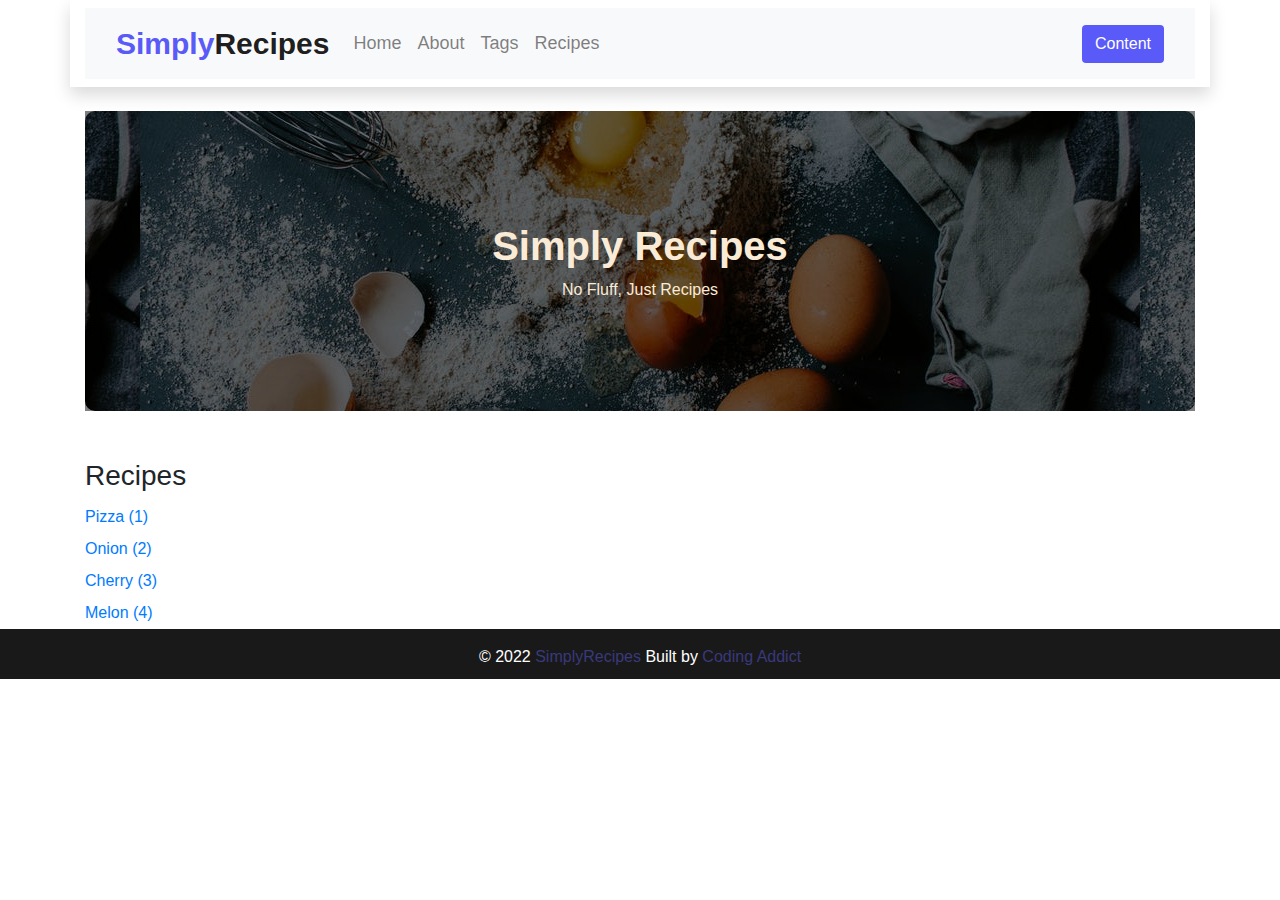
<file: index.html>
<!DOCTYPE html>
<html lang="en">
<head>
    <meta charset="UTF-8">
    <meta http-equiv="X-UA-Compatible" content="IE=edge">
    <meta name="viewport" content="width=device-width, initial-scale=1.0">

    <link href="https://cdn.jsdelivr.net/npm/bootstrap@5.1.3/dist/css/bootstrap.min.css" rel="stylesheet" integrity="sha384-1BmE4kWBq78iYhFldvKuhfTAU6auU8tT94WrHftjDbrCEXSU1oBoqyl2QvZ6jIW3" crossorigin="anonymous">
    <link rel="stylesheet" href="css/bootstrap.min.css">
    <link rel="stylesheet" href="css/all.min.css">
    <link rel="stylesheet" href="css/index_style.css">
    <title>Restaurant Menu</title>
</head>
<body >

<!-- section one Navbar & Content  -->

<section id="sectionOne">
    <div class="container shadow py-2">
        <nav class="navbar navbar-expand-lg navbar-light bg-light">
            <div class="container-fluid">
            <a class="navbar-brand" href="#"><span>Simply</span>Recipes</a>
            <button class="navbar-toggler" type="button" data-bs-toggle="collapse" data-bs-target="#navbarNav" aria-controls="navbarNav" aria-expanded="false" aria-label="Toggle navigation">
                <span class="navbar-toggler-icon"></span>
            </button>
            <div class="collapse navbar-collapse" id="navbarNav">
                <ul class="navbar-nav">
                <li class="nav-item">
                    <a class="nav-link" aria-current="page" href="index.html">Home</a>
                </li>
                <li class="nav-item">
                    <a class="nav-link" href="About.html">About</a>
                </li>
                <li class="nav-item">
                    <a class="nav-link" href="tags.html">Tags</a>
                </li>
                <li class="nav-item">
                    <a class="nav-link" href="recipes.html">Recipes</a>
                </li>
                </ul>
            </div>

            <button class="btn button" onclick="window.location.href='content.html'"> Content</button>
            </div>
        </nav>
    </div>

    <div class="container pt-4">
        <div class="img">
            <div class="content">
                <h1>Simply Recipes</h1>
                <p>No Fluff, Just Recipes</p>
            </div>
        </div>
    </div>

</section>

<!-- section two Recipes and copy right  -->
<section id="sectionTwo" class="mt-5">
    <div class="container">
        <div class="row">
            <div class="col-md-2">
                <h3>Recipes</h3>
                <div class="Recipes">
                    <a href="#" id="pizza">Pizza (1)</a>
                    <a href="#" id="Onion">Onion (2)</a>
                    <a href="#" id="Cherry">Cherry (3)</a>
                    <a href="#" id="Melon">Melon (4)</a>
                </div>
            </div>
            <div class="col-md-10">
                <div class="row" id="DataRow">
                </div>
            </div>
        </div>
    </div>


    <div class="copyRight">
        <p>© 2022 <span> SimplyRecipes </span>Built by <span> Coding Addict </span></p>
    </div>
</section>











    <script src="https://cdn.jsdelivr.net/npm/@popperjs/core@2.10.2/dist/umd/popper.min.js" integrity="sha384-7+zCNj/IqJ95wo16oMtfsKbZ9ccEh31eOz1HGyDuCQ6wgnyJNSYdrPa03rtR1zdB" crossorigin="anonymous"></script>
    <script src="https://cdn.jsdelivr.net/npm/bootstrap@5.1.3/dist/js/bootstrap.min.js" integrity="sha384-QJHtvGhmr9XOIpI6YVutG+2QOK9T+ZnN4kzFN1RtK3zEFEIsxhlmWl5/YESvpZ13" crossorigin="anonymous"></script>



    <!-- <script src="js/popper.min.js"></script>
    <script src="js/jquery-3.4.1.min.js"></script>
    <script src="js/bootstrap.min.js"></script> -->
    <script src="js/mine.js"></script>
</body>
</html>
</file>
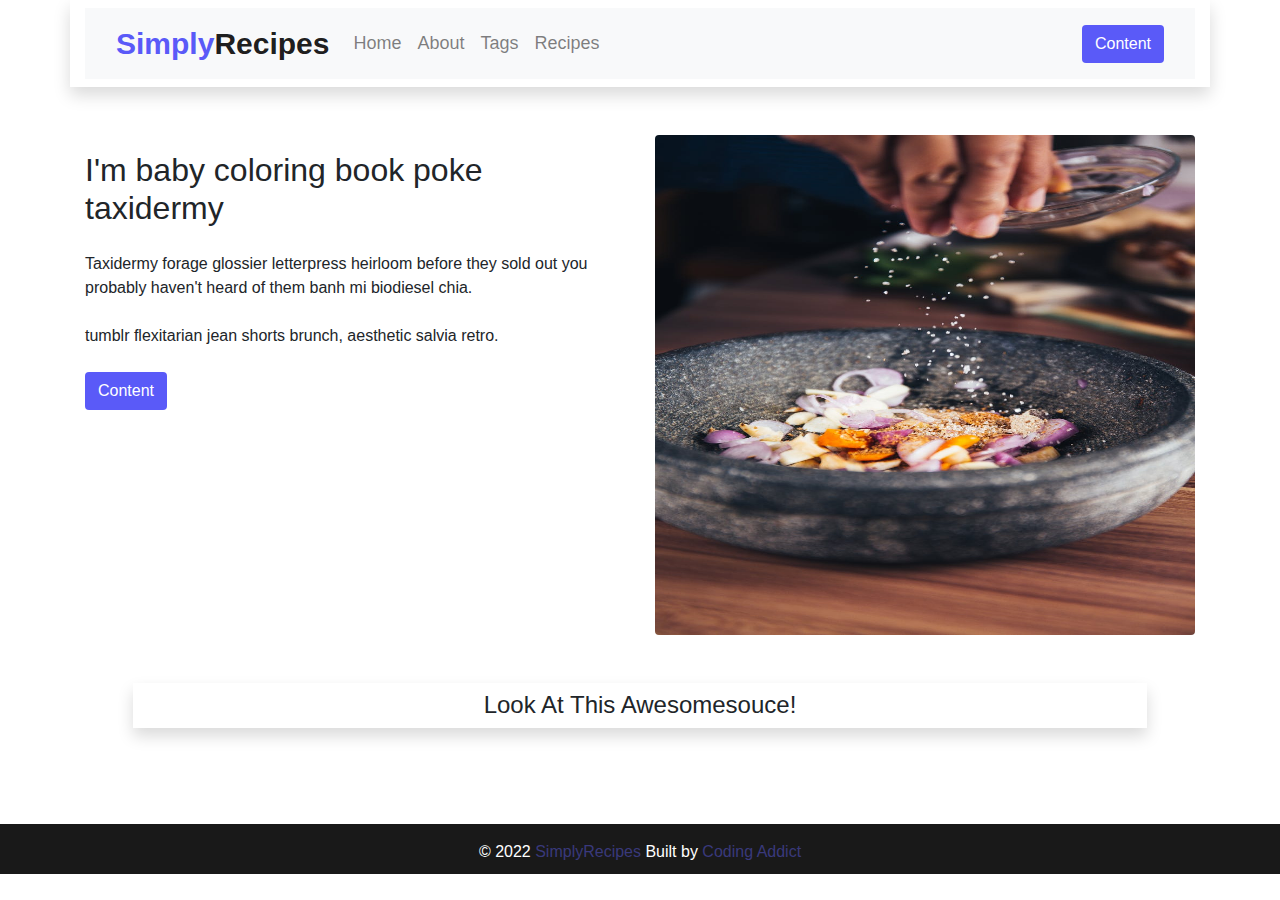
<file: About.html>
<!DOCTYPE html>
<html lang="en">
<head>
    <meta charset="UTF-8">
    <meta http-equiv="X-UA-Compatible" content="IE=edge">
    <meta name="viewport" content="width=device-width, initial-scale=1.0">

    <link href="https://cdn.jsdelivr.net/npm/bootstrap@5.1.3/dist/css/bootstrap.min.css" rel="stylesheet" integrity="sha384-1BmE4kWBq78iYhFldvKuhfTAU6auU8tT94WrHftjDbrCEXSU1oBoqyl2QvZ6jIW3" crossorigin="anonymous">
    <link rel="stylesheet" href="css/bootstrap.min.css">
    <link rel="stylesheet" href="css/all.min.css">
    <link rel="stylesheet" href="css/index_style.css">
    <title>Restaurant Menu</title>
</head>
<body>

<!-- section one Navbar & Content  -->

<section id="sectionOne">
    <div class="container shadow py-2">
        <nav class="navbar navbar-expand-lg navbar-light bg-light">
            <div class="container-fluid">
            <a class="navbar-brand" href="#"><span>Simply</span>Recipes</a>
            <button class="navbar-toggler" type="button" data-bs-toggle="collapse" data-bs-target="#navbarNav" aria-controls="navbarNav" aria-expanded="false" aria-label="Toggle navigation">
                <span class="navbar-toggler-icon"></span>
            </button>
            <div class="collapse navbar-collapse" id="navbarNav">
                <ul class="navbar-nav">
                <li class="nav-item">
                    <a class="nav-link" aria-current="page" href="index.html">Home</a>
                </li>
                <li class="nav-item">
                    <a class="nav-link" href="About.html">About</a>
                </li>
                <li class="nav-item">
                    <a class="nav-link" href="tags.html">Tags</a>
                </li>
                <li class="nav-item">
                    <a class="nav-link" href="recipes.html">Recipes</a>
                </li>
                </ul>
            </div>

            <button class="btn button" onclick="window.location.href='content.html'"> Content</button>
            </div>
        </nav>
    </div>

    <div class="container pt-5">
        <div class="row">
            <div class="col-md-6">
                <h2 class="py-3">I'm baby coloring book poke taxidermy</h2>
                <p>Taxidermy forage glossier letterpress heirloom before they sold out you probably haven't heard of them banh mi biodiesel chia.<br> <br> tumblr flexitarian jean shorts brunch, aesthetic salvia retro.</p>
            <button class="btn button mt-2 mb-3" onclick="window.location.href='content.html'"> Content</button>
            </div>
            <div class="col-md-6">
                <img src="assets/about.jpeg" class="img-fluid imgTwo rounded" alt="">
            </div>
        </div>
    </div>

</section>

<!-- section two Recipes and copy right  -->
<section id="sectionTwo" class="mt-5">
    <div class="container">
        <h4 class="text-center m-5 shadow p-2">Look At This Awesomesouce!</h4>
        <div class="row" id="AboutData">
            
        </div>
    </div>

    <div class="copyRight mt-5">
        <p>© 2022 <span> SimplyRecipes </span>Built by <span> Coding Addict </span></p>
    </div>
</section>











    <script src="https://cdn.jsdelivr.net/npm/@popperjs/core@2.10.2/dist/umd/popper.min.js" integrity="sha384-7+zCNj/IqJ95wo16oMtfsKbZ9ccEh31eOz1HGyDuCQ6wgnyJNSYdrPa03rtR1zdB" crossorigin="anonymous"></script>
    <script src="https://cdn.jsdelivr.net/npm/bootstrap@5.1.3/dist/js/bootstrap.min.js" integrity="sha384-QJHtvGhmr9XOIpI6YVutG+2QOK9T+ZnN4kzFN1RtK3zEFEIsxhlmWl5/YESvpZ13" crossorigin="anonymous"></script>



    <!-- <script src="js/popper.min.js"></script>
    <script src="js/jquery-3.4.1.min.js"></script>
    <script src="js/bootstrap.min.js"></script> -->
    <script src="js/mineA2.js"></script>
</body>
</html>
</file>
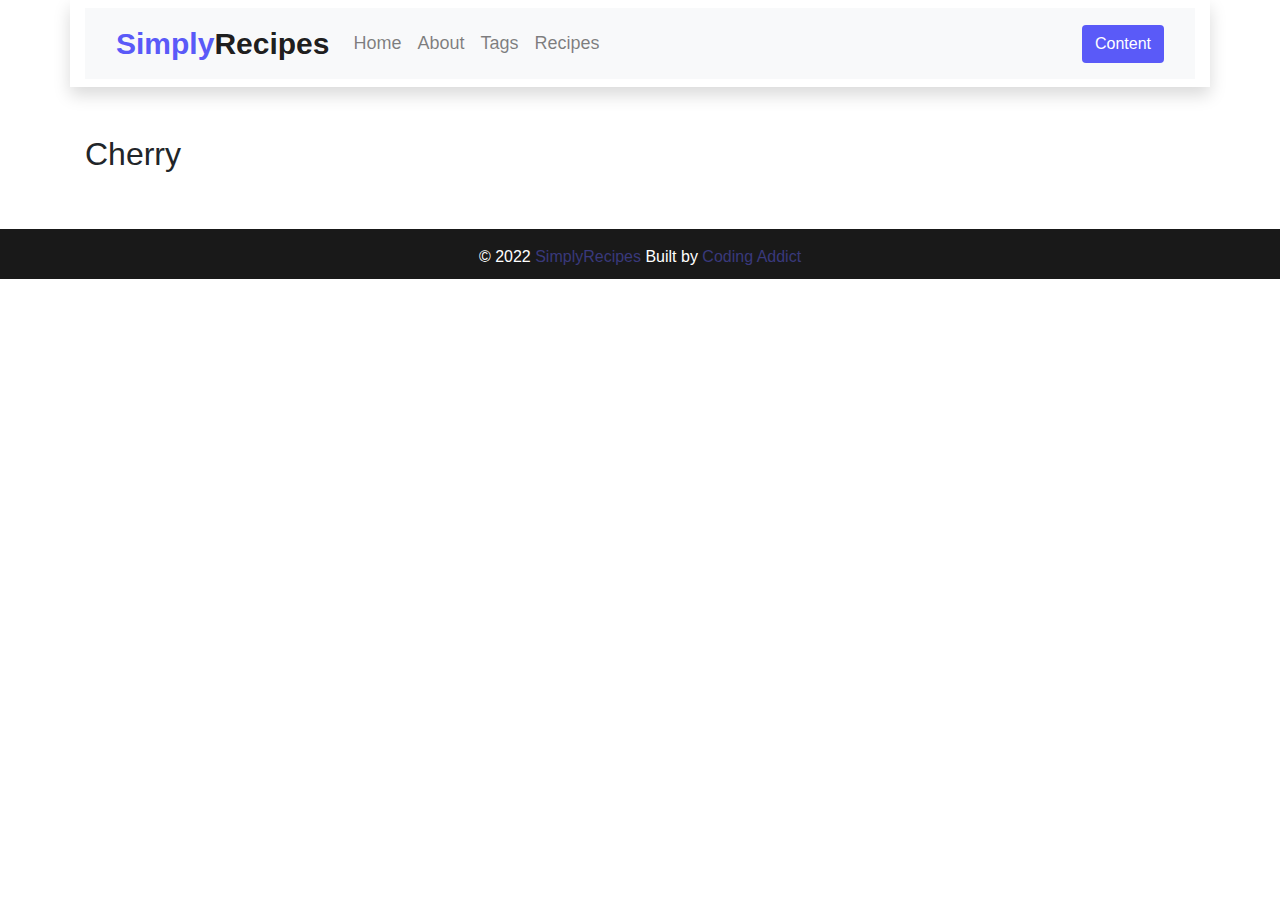
<file: cherry.html>
<!DOCTYPE html>
<html lang="en">
<head>
    <meta charset="UTF-8">
    <meta http-equiv="X-UA-Compatible" content="IE=edge">
    <meta name="viewport" content="width=device-width, initial-scale=1.0">

    <link href="https://cdn.jsdelivr.net/npm/bootstrap@5.1.3/dist/css/bootstrap.min.css" rel="stylesheet" integrity="sha384-1BmE4kWBq78iYhFldvKuhfTAU6auU8tT94WrHftjDbrCEXSU1oBoqyl2QvZ6jIW3" crossorigin="anonymous">
    <link rel="stylesheet" href="css/bootstrap.min.css">
    <link rel="stylesheet" href="css/all.min.css">
    <link rel="stylesheet" href="css/index_style.css">
    <title>Restaurant Menu</title>
</head>
<body>

<!-- section one Navbar & Content  -->

<section id="sectionOne">
    <div class="container shadow py-2">
        <nav class="navbar navbar-expand-lg navbar-light bg-light">
            <div class="container-fluid">
            <a class="navbar-brand" href="#"><span>Simply</span>Recipes</a>
            <button class="navbar-toggler" type="button" data-bs-toggle="collapse" data-bs-target="#navbarNav" aria-controls="navbarNav" aria-expanded="false" aria-label="Toggle navigation">
                <span class="navbar-toggler-icon"></span>
            </button>
            <div class="collapse navbar-collapse" id="navbarNav">
                <ul class="navbar-nav">
                <li class="nav-item">
                    <a class="nav-link" aria-current="page" href="index.html">Home</a>
                </li>
                <li class="nav-item">
                    <a class="nav-link" href="About.html">About</a>
                </li>
                <li class="nav-item">
                    <a class="nav-link" href="tags.html">Tags</a>
                </li>
                <li class="nav-item">
                    <a class="nav-link" href="recipes.html">Recipes</a>
                </li>
                </ul>
            </div>

            <button class="btn button" onclick="window.location.href='content.html'"> Content</button>
            </div>
        </nav>
    </div>

    <div class="container pt-5">
        <h2>Cherry</h2>
            <div class="row" id="DataRow">
            </div>
    </div>
    <div class="copyRight mt-5">
        <p>© 2022 <span> SimplyRecipes </span>Built by <span> Coding Addict </span></p>
    </div>
</section>













    <script src="https://cdn.jsdelivr.net/npm/@popperjs/core@2.10.2/dist/umd/popper.min.js" integrity="sha384-7+zCNj/IqJ95wo16oMtfsKbZ9ccEh31eOz1HGyDuCQ6wgnyJNSYdrPa03rtR1zdB" crossorigin="anonymous"></script>
    <script src="https://cdn.jsdelivr.net/npm/bootstrap@5.1.3/dist/js/bootstrap.min.js" integrity="sha384-QJHtvGhmr9XOIpI6YVutG+2QOK9T+ZnN4kzFN1RtK3zEFEIsxhlmWl5/YESvpZ13" crossorigin="anonymous"></script>



    <!-- <script src="js/popper.min.js"></script>
    <script src="js/jquery-3.4.1.min.js"></script>
    <script src="js/bootstrap.min.js"></script> -->
    <script src="js/cherry.js"></script>
</body>
</html>
</file>
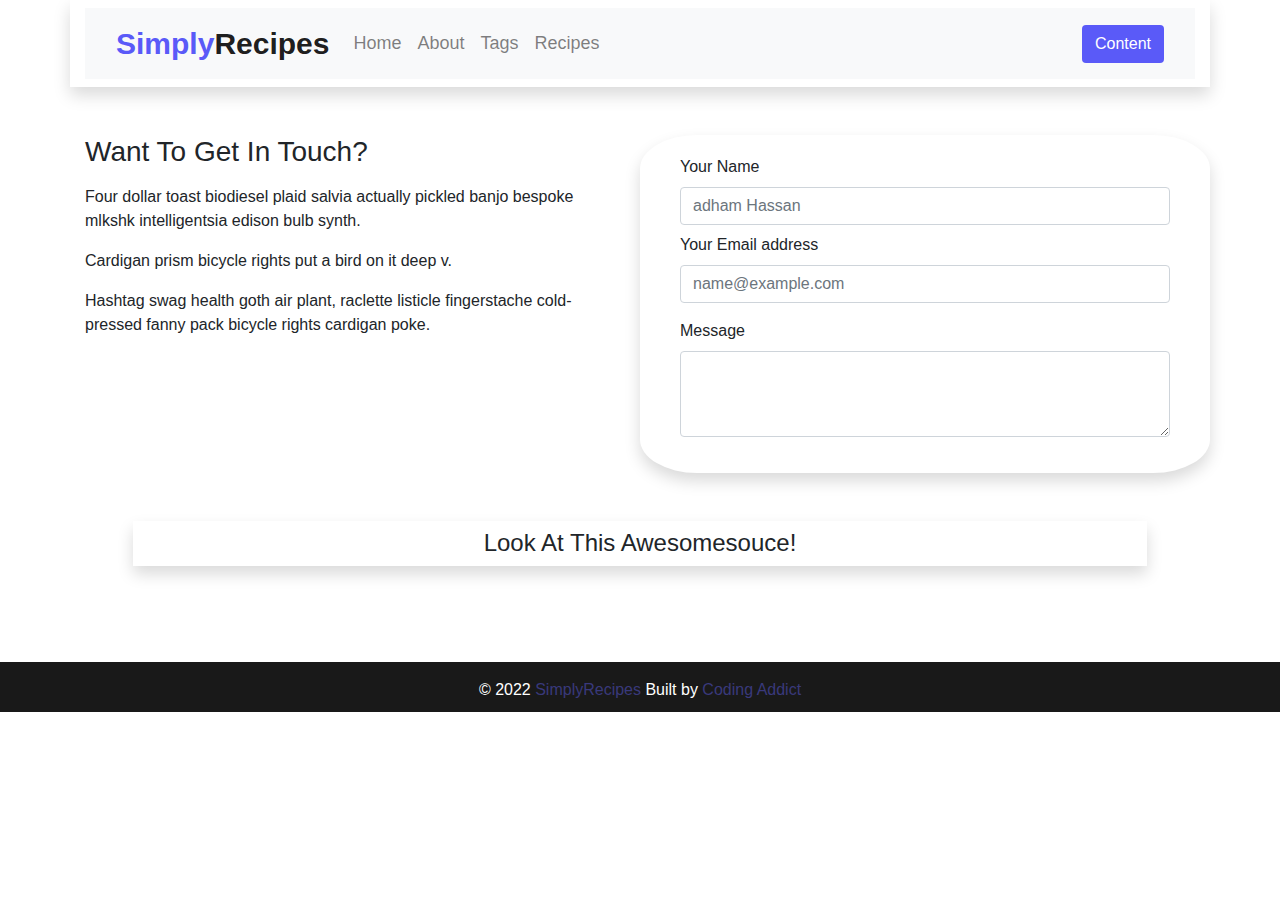
<file: content.html>
<!DOCTYPE html>
<html lang="en">
<head>
    <meta charset="UTF-8">
    <meta http-equiv="X-UA-Compatible" content="IE=edge">
    <meta name="viewport" content="width=device-width, initial-scale=1.0">

    <link href="https://cdn.jsdelivr.net/npm/bootstrap@5.1.3/dist/css/bootstrap.min.css" rel="stylesheet" integrity="sha384-1BmE4kWBq78iYhFldvKuhfTAU6auU8tT94WrHftjDbrCEXSU1oBoqyl2QvZ6jIW3" crossorigin="anonymous">
    <link rel="stylesheet" href="css/bootstrap.min.css">
    <link rel="stylesheet" href="css/all.min.css">
    <link rel="stylesheet" href="css/index_style.css">
    <title>Restaurant Menu</title>
</head>
<body>

<!-- section one Navbar & Content  -->

<section id="sectionOne">
    <div class="container shadow py-2">
        <nav class="navbar navbar-expand-lg navbar-light bg-light">
            <div class="container-fluid">
            <a class="navbar-brand" href="#"><span>Simply</span>Recipes</a>
            <button class="navbar-toggler" type="button" data-bs-toggle="collapse" data-bs-target="#navbarNav" aria-controls="navbarNav" aria-expanded="false" aria-label="Toggle navigation">
                <span class="navbar-toggler-icon"></span>
            </button>
            <div class="collapse navbar-collapse" id="navbarNav">
                <ul class="navbar-nav">
                <li class="nav-item">
                    <a class="nav-link" aria-current="page" href="index.html">Home</a>
                </li>
                <li class="nav-item">
                    <a class="nav-link" href="About.html">About</a>
                </li>
                <li class="nav-item">
                    <a class="nav-link" href="tags.html">Tags</a>
                </li>
                <li class="nav-item">
                    <a class="nav-link" href="recipes.html">Recipes</a>
                </li>
                </ul>
            </div>

            <button class="btn button" onclick="window.location.href='content.html'"> Content</button>
            </div>
        </nav>
    </div>

    <div class="container pt-5">
        <div class="row">
            <div class="col-md-6">
                <h3>Want To Get In Touch?</h3>
                <p class="my-3">Four dollar toast biodiesel plaid salvia actually pickled banjo bespoke mlkshk intelligentsia edison bulb synth.</p>
                <p class="my-3">Cardigan prism bicycle rights put a bird on it deep v.</p>
                <p class="my-3">Hashtag swag health goth air plant, raclette listicle fingerstache cold-pressed fanny pack bicycle rights cardigan poke.</p>
            </div>

            <div class="col-md-6 dataLine shadow">
                    <div class="mb-3">
                        <label for="exampleFormControlInput1" class="form-label">Your Name</label>
                        <input type="text" class="form-control" id="exampleFormControlInput1" placeholder="adham Hassan ">
                        <label for="exampleFormControlInput1" class="form-label mt-2">Your Email address</label>
                        <input type="email" class="form-control" id="exampleFormControlInput1" placeholder="name@example.com">
                      </div>
                      <div class="mb-3">
                        <label for="exampleFormControlTextarea1" class="form-label">Message</label>
                        <textarea class="form-control" id="exampleFormControlTextarea1" rows="3"></textarea>
                      </div>
                
            </div>
        </div>
    </div>

</section>

<section id="sectionTwo" class="mt-5">
    <div class="container">
        <h4 class="text-center m-5 shadow p-2">Look At This Awesomesouce!</h4>
        <div class="row" id="DataRow">
            
        </div>
    </div>

    <div class="copyRight mt-5">
        <p>© 2022 <span> SimplyRecipes </span>Built by <span> Coding Addict </span></p>
    </div>
</section>











    <script src="https://cdn.jsdelivr.net/npm/@popperjs/core@2.10.2/dist/umd/popper.min.js" integrity="sha384-7+zCNj/IqJ95wo16oMtfsKbZ9ccEh31eOz1HGyDuCQ6wgnyJNSYdrPa03rtR1zdB" crossorigin="anonymous"></script>
    <script src="https://cdn.jsdelivr.net/npm/bootstrap@5.1.3/dist/js/bootstrap.min.js" integrity="sha384-QJHtvGhmr9XOIpI6YVutG+2QOK9T+ZnN4kzFN1RtK3zEFEIsxhlmWl5/YESvpZ13" crossorigin="anonymous"></script>



    <!-- <script src="js/popper.min.js"></script>
    <script src="js/jquery-3.4.1.min.js"></script>
    <script src="js/bootstrap.min.js"></script> -->
    <script src="js/mine.js"></script>
</body>
</html>
</file>
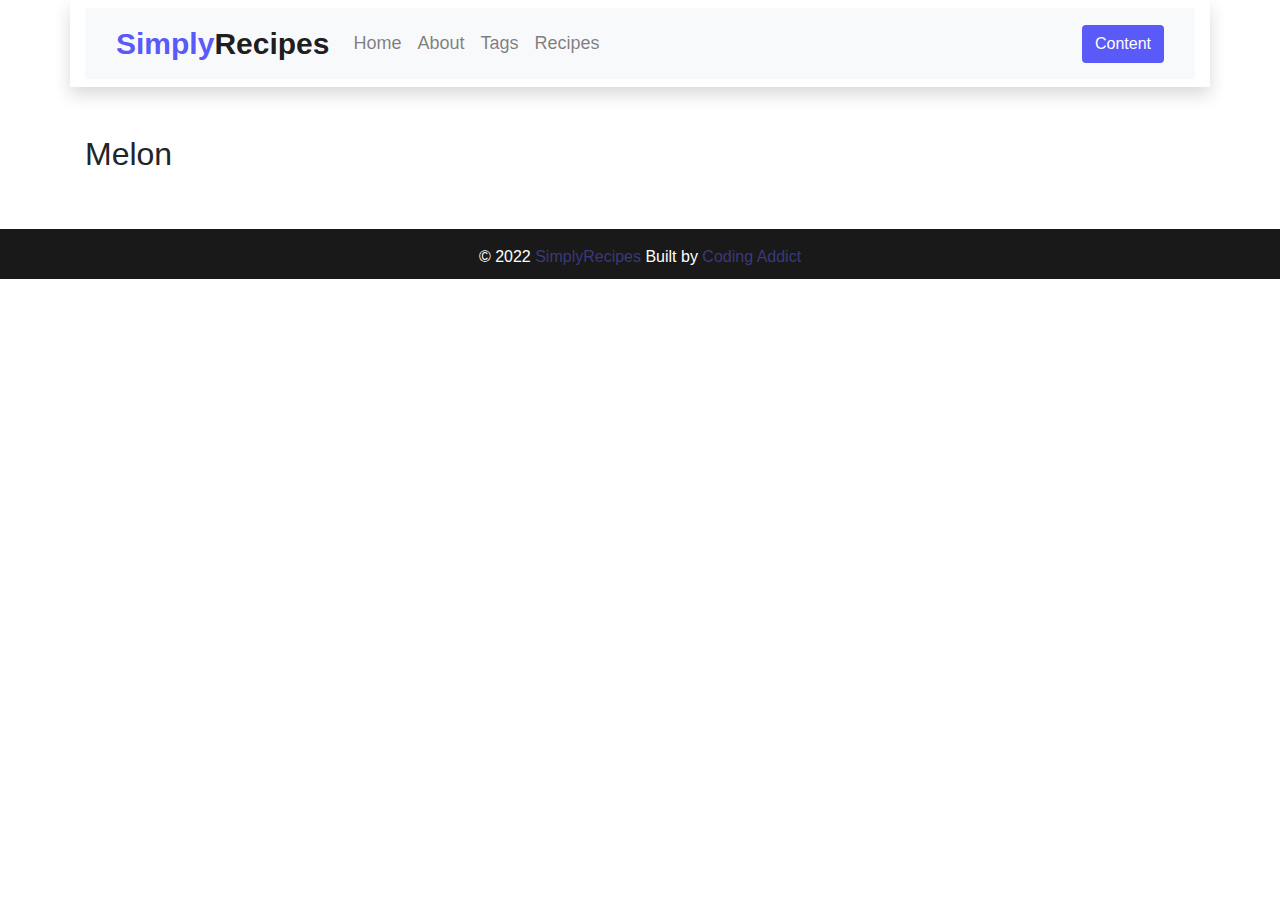
<file: melon.html>
<!DOCTYPE html>
<html lang="en">
<head>
    <meta charset="UTF-8">
    <meta http-equiv="X-UA-Compatible" content="IE=edge">
    <meta name="viewport" content="width=device-width, initial-scale=1.0">

    <link href="https://cdn.jsdelivr.net/npm/bootstrap@5.1.3/dist/css/bootstrap.min.css" rel="stylesheet" integrity="sha384-1BmE4kWBq78iYhFldvKuhfTAU6auU8tT94WrHftjDbrCEXSU1oBoqyl2QvZ6jIW3" crossorigin="anonymous">
    <link rel="stylesheet" href="css/bootstrap.min.css">
    <link rel="stylesheet" href="css/all.min.css">
    <link rel="stylesheet" href="css/index_style.css">
    <title>Restaurant Menu</title>
</head>
<body>

<!-- section one Navbar & Content  -->

<section id="sectionOne">
    <div class="container shadow py-2">
        <nav class="navbar navbar-expand-lg navbar-light bg-light">
            <div class="container-fluid">
            <a class="navbar-brand" href="#"><span>Simply</span>Recipes</a>
            <button class="navbar-toggler" type="button" data-bs-toggle="collapse" data-bs-target="#navbarNav" aria-controls="navbarNav" aria-expanded="false" aria-label="Toggle navigation">
                <span class="navbar-toggler-icon"></span>
            </button>
            <div class="collapse navbar-collapse" id="navbarNav">
                <ul class="navbar-nav">
                <li class="nav-item">
                    <a class="nav-link" aria-current="page" href="index.html">Home</a>
                </li>
                <li class="nav-item">
                    <a class="nav-link" href="About.html">About</a>
                </li>
                <li class="nav-item">
                    <a class="nav-link" href="tags.html">Tags</a>
                </li>
                <li class="nav-item">
                    <a class="nav-link" href="recipes.html">Recipes</a>
                </li>
                </ul>
            </div>

            <button class="btn button" onclick="window.location.href='content.html'"> Content</button>
            </div>
        </nav>
    </div>

    <div class="container pt-5">
        <h2>Melon</h2>
            <div class="row" id="DataRow">
            </div>
    </div>
    <div class="copyRight mt-5">
        <p>© 2022 <span> SimplyRecipes </span>Built by <span> Coding Addict </span></p>
    </div>
</section>













    <script src="https://cdn.jsdelivr.net/npm/@popperjs/core@2.10.2/dist/umd/popper.min.js" integrity="sha384-7+zCNj/IqJ95wo16oMtfsKbZ9ccEh31eOz1HGyDuCQ6wgnyJNSYdrPa03rtR1zdB" crossorigin="anonymous"></script>
    <script src="https://cdn.jsdelivr.net/npm/bootstrap@5.1.3/dist/js/bootstrap.min.js" integrity="sha384-QJHtvGhmr9XOIpI6YVutG+2QOK9T+ZnN4kzFN1RtK3zEFEIsxhlmWl5/YESvpZ13" crossorigin="anonymous"></script>



    <!-- <script src="js/popper.min.js"></script>
    <script src="js/jquery-3.4.1.min.js"></script>
    <script src="js/bootstrap.min.js"></script> -->
    <script src="js/mine.js"></script>
</body>
</html>
</file>
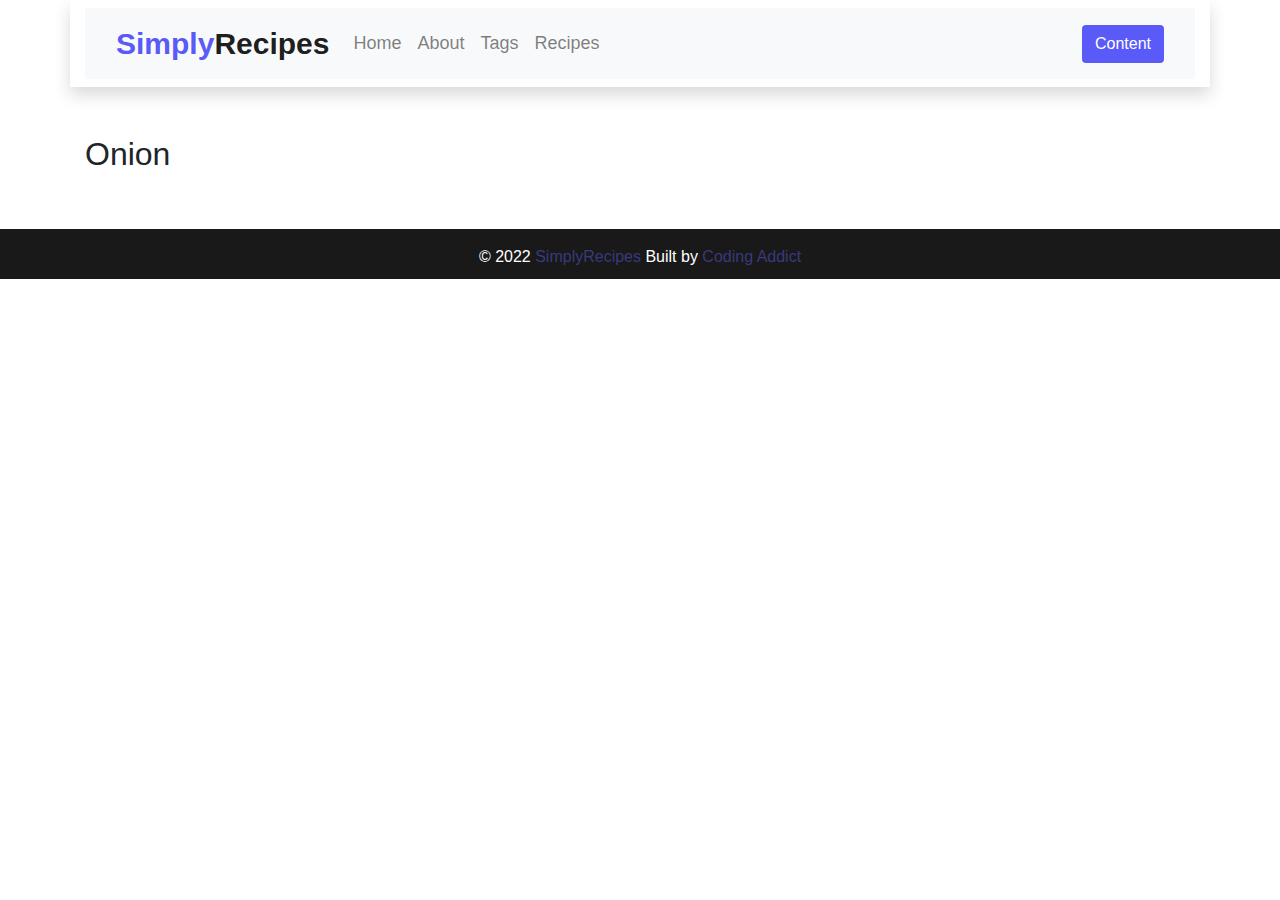
<file: Onion.html>
<!DOCTYPE html>
<html lang="en">
<head>
    <meta charset="UTF-8">
    <meta http-equiv="X-UA-Compatible" content="IE=edge">
    <meta name="viewport" content="width=device-width, initial-scale=1.0">

    <link href="https://cdn.jsdelivr.net/npm/bootstrap@5.1.3/dist/css/bootstrap.min.css" rel="stylesheet" integrity="sha384-1BmE4kWBq78iYhFldvKuhfTAU6auU8tT94WrHftjDbrCEXSU1oBoqyl2QvZ6jIW3" crossorigin="anonymous">
    <link rel="stylesheet" href="css/bootstrap.min.css">
    <link rel="stylesheet" href="css/all.min.css">
    <link rel="stylesheet" href="css/index_style.css">
    <title>Restaurant Menu</title>
</head>
<body>

<!-- section one Navbar & Content  -->

<section id="sectionOne">
    <div class="container shadow py-2">
        <nav class="navbar navbar-expand-lg navbar-light bg-light">
            <div class="container-fluid">
            <a class="navbar-brand" href="#"><span>Simply</span>Recipes</a>
            <button class="navbar-toggler" type="button" data-bs-toggle="collapse" data-bs-target="#navbarNav" aria-controls="navbarNav" aria-expanded="false" aria-label="Toggle navigation">
                <span class="navbar-toggler-icon"></span>
            </button>
            <div class="collapse navbar-collapse" id="navbarNav">
                <ul class="navbar-nav">
                <li class="nav-item">
                    <a class="nav-link" aria-current="page" href="index.html">Home</a>
                </li>
                <li class="nav-item">
                    <a class="nav-link" href="About.html">About</a>
                </li>
                <li class="nav-item">
                    <a class="nav-link" href="tags.html">Tags</a>
                </li>
                <li class="nav-item">
                    <a class="nav-link" href="recipes.html">Recipes</a>
                </li>
                </ul>
            </div>

            <button class="btn button" onclick="window.location.href='content.html'"> Content</button>
            </div>
        </nav>
    </div>

    <div class="container pt-5">
        <h2>Onion</h2>
            <div class="row" id="DataRow">
            </div>
    </div>
    <div class="copyRight mt-5">
        <p>© 2022 <span> SimplyRecipes </span>Built by <span> Coding Addict </span></p>
    </div>
</section>













    <script src="https://cdn.jsdelivr.net/npm/@popperjs/core@2.10.2/dist/umd/popper.min.js" integrity="sha384-7+zCNj/IqJ95wo16oMtfsKbZ9ccEh31eOz1HGyDuCQ6wgnyJNSYdrPa03rtR1zdB" crossorigin="anonymous"></script>
    <script src="https://cdn.jsdelivr.net/npm/bootstrap@5.1.3/dist/js/bootstrap.min.js" integrity="sha384-QJHtvGhmr9XOIpI6YVutG+2QOK9T+ZnN4kzFN1RtK3zEFEIsxhlmWl5/YESvpZ13" crossorigin="anonymous"></script>



    <!-- <script src="js/popper.min.js"></script>
    <script src="js/jquery-3.4.1.min.js"></script>
    <script src="js/bootstrap.min.js"></script> -->
    <script src="js/onion.js"></script>
</body>
</html>
</file>
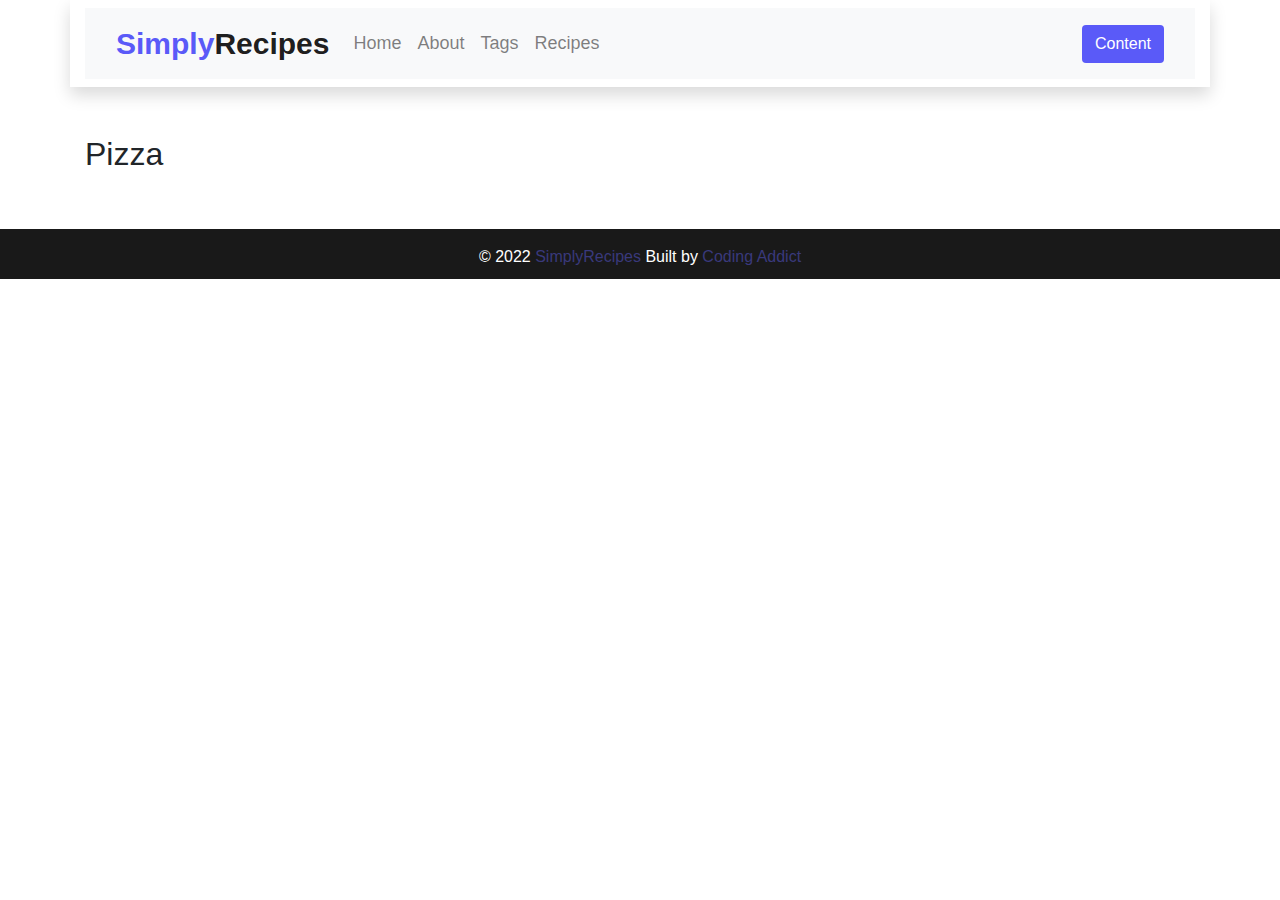
<file: pizza.html>
<!DOCTYPE html>
<html lang="en">
<head>
    <meta charset="UTF-8">
    <meta http-equiv="X-UA-Compatible" content="IE=edge">
    <meta name="viewport" content="width=device-width, initial-scale=1.0">

    <link href="https://cdn.jsdelivr.net/npm/bootstrap@5.1.3/dist/css/bootstrap.min.css" rel="stylesheet" integrity="sha384-1BmE4kWBq78iYhFldvKuhfTAU6auU8tT94WrHftjDbrCEXSU1oBoqyl2QvZ6jIW3" crossorigin="anonymous">
    <link rel="stylesheet" href="css/bootstrap.min.css">
    <link rel="stylesheet" href="css/all.min.css">
    <link rel="stylesheet" href="css/index_style.css">
    <title>Restaurant Menu</title>
</head>
<body>

<!-- section one Navbar & Content  -->

<section id="sectionOne">
    <div class="container shadow py-2">
        <nav class="navbar navbar-expand-lg navbar-light bg-light">
            <div class="container-fluid">
            <a class="navbar-brand" href="#"><span>Simply</span>Recipes</a>
            <button class="navbar-toggler" type="button" data-bs-toggle="collapse" data-bs-target="#navbarNav" aria-controls="navbarNav" aria-expanded="false" aria-label="Toggle navigation">
                <span class="navbar-toggler-icon"></span>
            </button>
            <div class="collapse navbar-collapse" id="navbarNav">
                <ul class="navbar-nav">
                <li class="nav-item">
                    <a class="nav-link" aria-current="page" href="index.html">Home</a>
                </li>
                <li class="nav-item">
                    <a class="nav-link" href="About.html">About</a>
                </li>
                <li class="nav-item">
                    <a class="nav-link" href="tags.html">Tags</a>
                </li>
                <li class="nav-item">
                    <a class="nav-link" href="recipes.html">Recipes</a>
                </li>
                </ul>
            </div>

            <button class="btn button" onclick="window.location.href='content.html'"> Content</button>
            </div>
        </nav>
    </div>

    <div class="container pt-5">
        <h2>Pizza</h2>
            <div class="row" id="DataRow">
            </div>
    </div>
    <div class="copyRight mt-5">
        <p>© 2022 <span> SimplyRecipes </span>Built by <span> Coding Addict </span></p>
    </div>
</section>













    <script src="https://cdn.jsdelivr.net/npm/@popperjs/core@2.10.2/dist/umd/popper.min.js" integrity="sha384-7+zCNj/IqJ95wo16oMtfsKbZ9ccEh31eOz1HGyDuCQ6wgnyJNSYdrPa03rtR1zdB" crossorigin="anonymous"></script>
    <script src="https://cdn.jsdelivr.net/npm/bootstrap@5.1.3/dist/js/bootstrap.min.js" integrity="sha384-QJHtvGhmr9XOIpI6YVutG+2QOK9T+ZnN4kzFN1RtK3zEFEIsxhlmWl5/YESvpZ13" crossorigin="anonymous"></script>



    <!-- <script src="js/popper.min.js"></script>
    <script src="js/jquery-3.4.1.min.js"></script>
    <script src="js/bootstrap.min.js"></script> -->
    <script src="js/mine.js"></script>
</body>
</html>
</file>
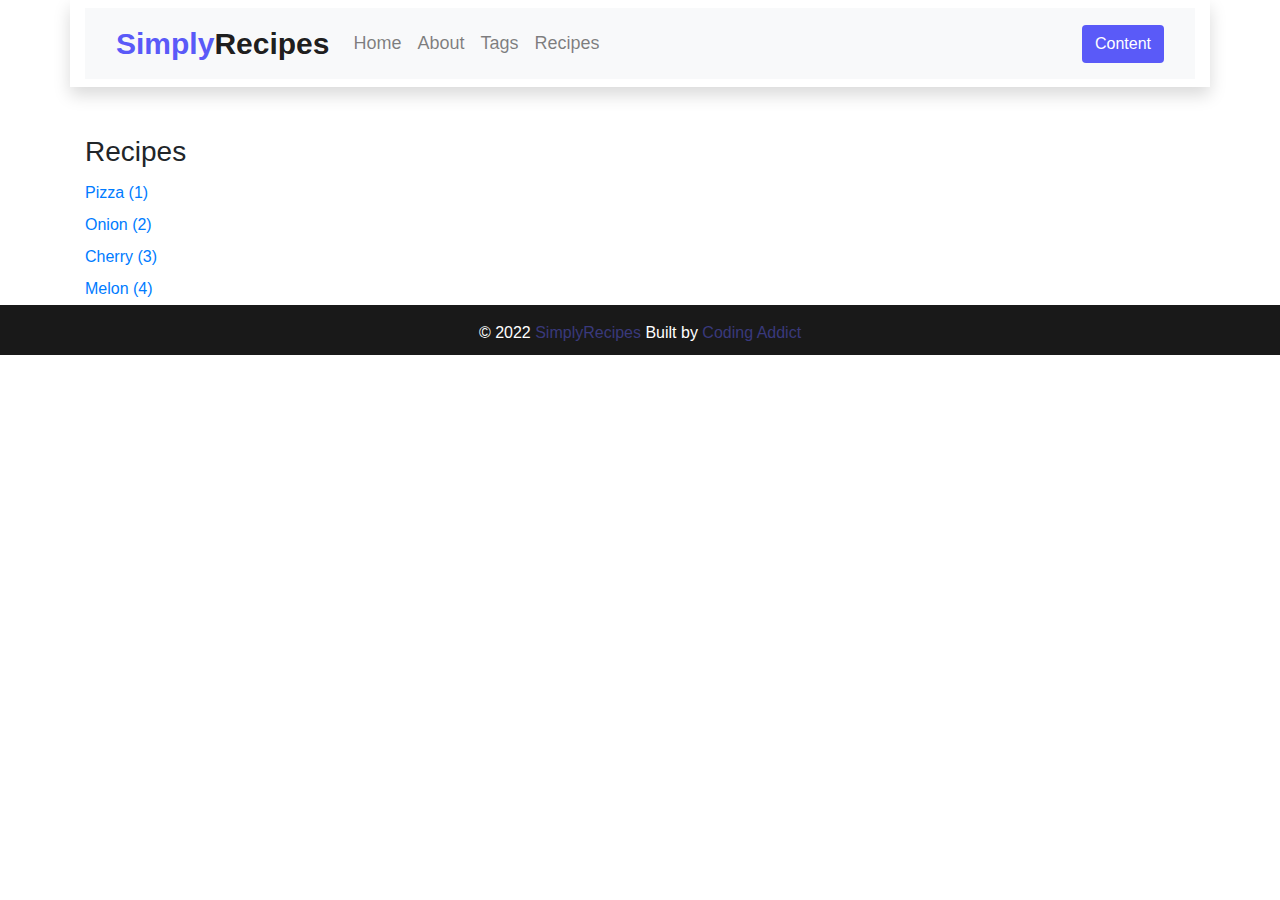
<file: recipes.html>
<!DOCTYPE html>
<html lang="en">
<head>
    <meta charset="UTF-8">
    <meta http-equiv="X-UA-Compatible" content="IE=edge">
    <meta name="viewport" content="width=device-width, initial-scale=1.0">

    <link href="https://cdn.jsdelivr.net/npm/bootstrap@5.1.3/dist/css/bootstrap.min.css" rel="stylesheet" integrity="sha384-1BmE4kWBq78iYhFldvKuhfTAU6auU8tT94WrHftjDbrCEXSU1oBoqyl2QvZ6jIW3" crossorigin="anonymous">
    <link rel="stylesheet" href="css/bootstrap.min.css">
    <link rel="stylesheet" href="css/all.min.css">
    <link rel="stylesheet" href="css/index_style.css">
    <title>Restaurant Menu</title>
</head>
<body>

<!-- section one Navbar & Content  -->

<section id="sectionOne">
    <div class="container shadow py-2">
        <nav class="navbar navbar-expand-lg navbar-light bg-light">
            <div class="container-fluid">
            <a class="navbar-brand" href="#"><span>Simply</span>Recipes</a>
            <button class="navbar-toggler" type="button" data-bs-toggle="collapse" data-bs-target="#navbarNav" aria-controls="navbarNav" aria-expanded="false" aria-label="Toggle navigation">
                <span class="navbar-toggler-icon"></span>
            </button>
            <div class="collapse navbar-collapse" id="navbarNav">
                <ul class="navbar-nav">
                <li class="nav-item">
                    <a class="nav-link" aria-current="page" href="index.html">Home</a>
                </li>
                <li class="nav-item">
                    <a class="nav-link" href="About.html">About</a>
                </li>
                <li class="nav-item">
                    <a class="nav-link" href="tags.html">Tags</a>
                </li>
                <li class="nav-item">
                    <a class="nav-link" href="recipes.html">Recipes</a>
                </li>
                </ul>
            </div>

            <button class="btn button" onclick="window.location.href='content.html'"> Content</button>
            </div>
        </nav>
    </div>


</section>

<!-- section two Recipes and copy right  -->
<section id="sectionTwo" class="mt-5">
    <div class="container">
        <div class="row">
            <div class="col-md-2">
                <h3>Recipes</h3>
                <div class="Recipes">
                    <a href="#" id="pizza">Pizza (1)</a>
                    <a href="#" id="Onion">Onion (2)</a>
                    <a href="#" id="Cherry">Cherry (3)</a>
                    <a href="#" id="Melon">Melon (4)</a>
                </div>
            </div>
            <div class="col-md-10">
                <div class="row" id="DataRow">
                </div>
            </div>
        </div>
    </div>


    <div class="copyRight">
        <p>© 2022 <span> SimplyRecipes </span>Built by <span> Coding Addict </span></p>
    </div>
</section>











    <script src="https://cdn.jsdelivr.net/npm/@popperjs/core@2.10.2/dist/umd/popper.min.js" integrity="sha384-7+zCNj/IqJ95wo16oMtfsKbZ9ccEh31eOz1HGyDuCQ6wgnyJNSYdrPa03rtR1zdB" crossorigin="anonymous"></script>
    <script src="https://cdn.jsdelivr.net/npm/bootstrap@5.1.3/dist/js/bootstrap.min.js" integrity="sha384-QJHtvGhmr9XOIpI6YVutG+2QOK9T+ZnN4kzFN1RtK3zEFEIsxhlmWl5/YESvpZ13" crossorigin="anonymous"></script>



    <!-- <script src="js/popper.min.js"></script>
    <script src="js/jquery-3.4.1.min.js"></script>
    <script src="js/bootstrap.min.js"></script> -->
    <script src="js/mine.js"></script>
</body>
</html>
</file>
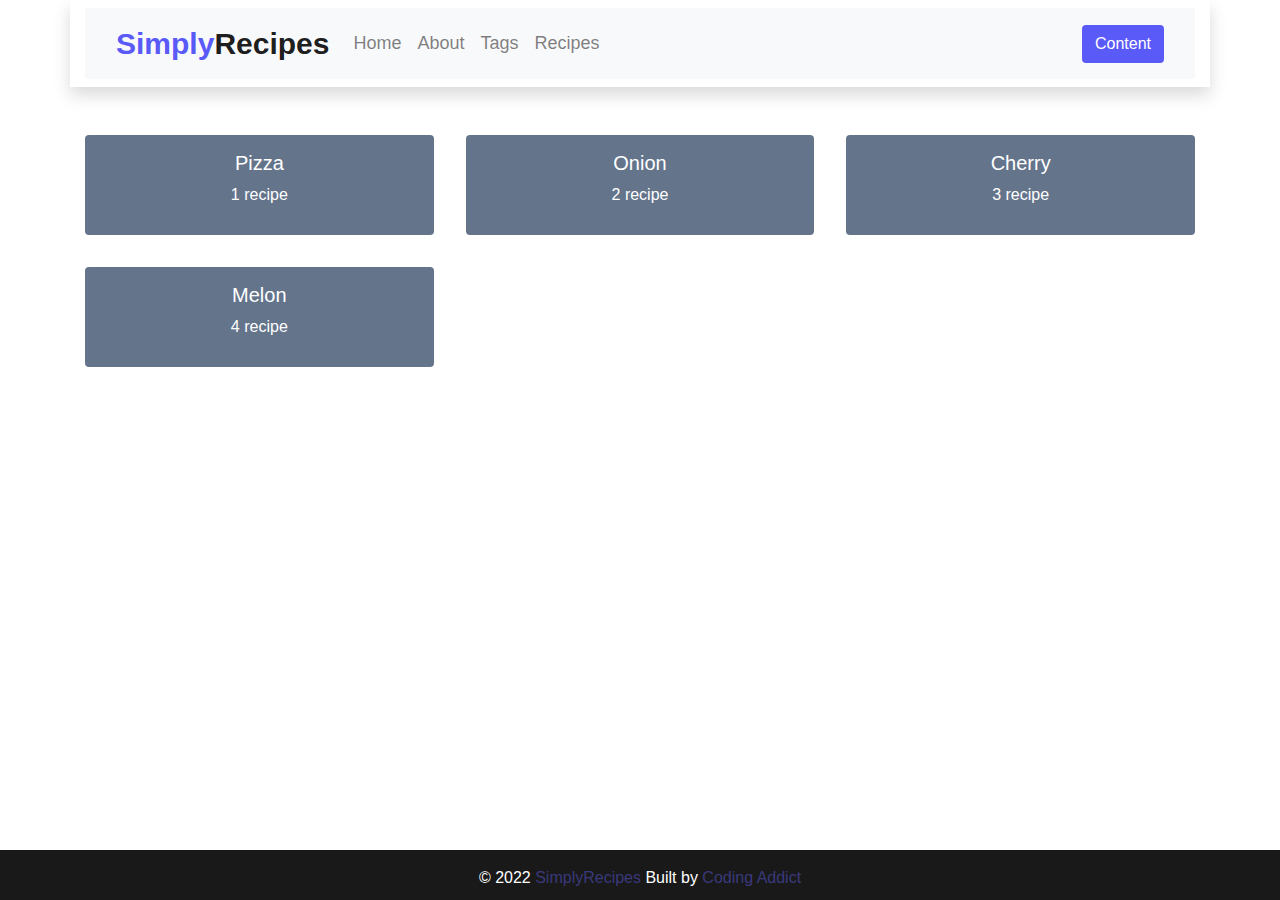
<file: tags.html>
<!DOCTYPE html>
<html lang="en">
<head>
    <meta charset="UTF-8">
    <meta http-equiv="X-UA-Compatible" content="IE=edge">
    <meta name="viewport" content="width=device-width, initial-scale=1.0">

    <link href="https://cdn.jsdelivr.net/npm/bootstrap@5.1.3/dist/css/bootstrap.min.css" rel="stylesheet" integrity="sha384-1BmE4kWBq78iYhFldvKuhfTAU6auU8tT94WrHftjDbrCEXSU1oBoqyl2QvZ6jIW3" crossorigin="anonymous">
    <link rel="stylesheet" href="css/bootstrap.min.css">
    <link rel="stylesheet" href="css/all.min.css">
    <link rel="stylesheet" href="css/index_style.css">
    <title>Restaurant Menu</title>
</head>
<body>

<!-- section one Navbar & Content  -->

<section id="sectionOne" class="sectionAbout">
    <div class="container shadow py-2">
        <nav class="navbar navbar-expand-lg navbar-light bg-light">
            <div class="container-fluid">
            <a class="navbar-brand" href="#"><span>Simply</span>Recipes</a>
            <button class="navbar-toggler" type="button" data-bs-toggle="collapse" data-bs-target="#navbarNav" aria-controls="navbarNav" aria-expanded="false" aria-label="Toggle navigation">
                <span class="navbar-toggler-icon"></span>
            </button>
            <div class="collapse navbar-collapse" id="navbarNav">
                <ul class="navbar-nav">
                <li class="nav-item">
                    <a class="nav-link" aria-current="page" href="index.html">Home</a>
                </li>
                <li class="nav-item">
                    <a class="nav-link" href="About.html">About</a>
                </li>
                <li class="nav-item">
                    <a class="nav-link" href="tags.html">Tags</a>
                </li>
                <li class="nav-item">
                    <a class="nav-link" href="recipes.html">Recipes</a>
                </li>
                </ul>
            </div>

            <button class="btn button" onclick="window.location.href='content.html'"> Content</button>
            </div>
        </nav>
    </div>

    <div class="container mt-5">
        <div class="RowTag">
            <a class="tag pt-3" href="pizza.html">
                    <h5>Pizza</h5>
                    <p>1 recipe</p>
            </a>
            <a class="tag pt-3" href="Onion.html">
                <h5>Onion</h5>
                <p>2 recipe</p>
            </a>
            <a class="tag pt-3" href="cherry.html">
                <h5>Cherry</h5>
                <p>3 recipe</p>
            </a>
            <a class="tag pt-3" href="melon.html">
                <h5>Melon</h5>
                <p>4 recipe</p>
            </a>
        </div>
    </div>
    <div class="copyRight copyRight1">
        <p>© 2022 <span> SimplyRecipes </span>Built by <span> Coding Addict </span></p>
    </div>

</section>








    <script src="https://cdn.jsdelivr.net/npm/@popperjs/core@2.10.2/dist/umd/popper.min.js" integrity="sha384-7+zCNj/IqJ95wo16oMtfsKbZ9ccEh31eOz1HGyDuCQ6wgnyJNSYdrPa03rtR1zdB" crossorigin="anonymous"></script>
    <script src="https://cdn.jsdelivr.net/npm/bootstrap@5.1.3/dist/js/bootstrap.min.js" integrity="sha384-QJHtvGhmr9XOIpI6YVutG+2QOK9T+ZnN4kzFN1RtK3zEFEIsxhlmWl5/YESvpZ13" crossorigin="anonymous"></script>



    <!-- <script src="js/popper.min.js"></script>
    <script src="js/jquery-3.4.1.min.js"></script>
    <script src="js/bootstrap.min.js"></script> -->
    <script src="js/mine.js"></script>
</body>
</html>
</file>
<file: css/index_style.css>
*{
    box-sizing: border-box;
    font-family: 'Lucida Sans', 'Lucida Sans Regular', 'Lucida Grande', 'Lucida Sans Unicode', Geneva, Verdana, sans-serif;
}

/*section one */
/*start Navbar*/
.button{
    background-color: rgb(90, 90, 248);
    color: white;
}
.button:hover{
    background-color: rgb(80, 75, 75);
    color: white;
    transform: scale(1.2);
    transition: 2s;
}
.navbar-brand{
    font-size: 30px;
    font-weight: 700;

}
.navbar-brand >span{
    color: rgb(90, 90, 248);
    
}

.navbar-nav li{
    font-size: 18px;
}

/*End Navbar*/

/* start main Page */

.img{
    width: 100%;
    height: 300px;
    border-radius: 10px;
    background: url(../assets/main.jpeg) center center;
    color: antiquewhite;
}
.img .content{
    background-color: rgba(0, 0, 0, 0.5);
    width: 100%;
    height: 100%;
    margin: auto;
    padding-top: 10%;
    text-align: center;
}
.img .content h1{
    font-weight: 900;
}


.Recipes a{
display: block;
line-height: 2;
}
.Recipes a:hover{
    text-decoration: none;
}



.col-md-10 .row h5{
    cursor: pointer;
}


.col-md-10 .row img{
    cursor: pointer;
}

.col-md-10 .row p{
    cursor: pointer;
}

/* end main Page */
.copyRight {
    width: 100%;
    height: 50px;
    background-color: rgba(0, 0, 0,0.9);
    padding-top: 16px;
    color: white;
    text-align: center;
}

.copyRight span{
    color: rgba(90, 90, 223, 0.5);
    cursor: pointer;
}


/*about */


.imgTwo{
    height: 500px;
    width: 100%;
}

.imgThree{
    height: 300px;
    width: 100%;
}



/*tags */
.tag{
    background: #64748b;
    border-radius: 0.25rem;
    text-align: center;
    transition: 0.3s ease-in-out all;
    padding: 0.75rem 0;
    cursor: pointer;
}
.tag h5{
    color: #fff;
}
.tag p{
    color: #fff;

}
.tag:hover{
    background: #645cff;
    text-decoration: none;
}
.RowTag {
    display: grid;
    gap: 2rem;
    grid-template-columns: 1fr 1fr 1fr;

}

.sectionAbout{
    height: 90vh;
}

.copyRight1{
    position: absolute;
    bottom: 0;
    left: 0;
}




/*content*/

.dataLine{
    /* background: #000; */
    padding: 20px 40px;
    border-radius: 10%;
}
</file>
